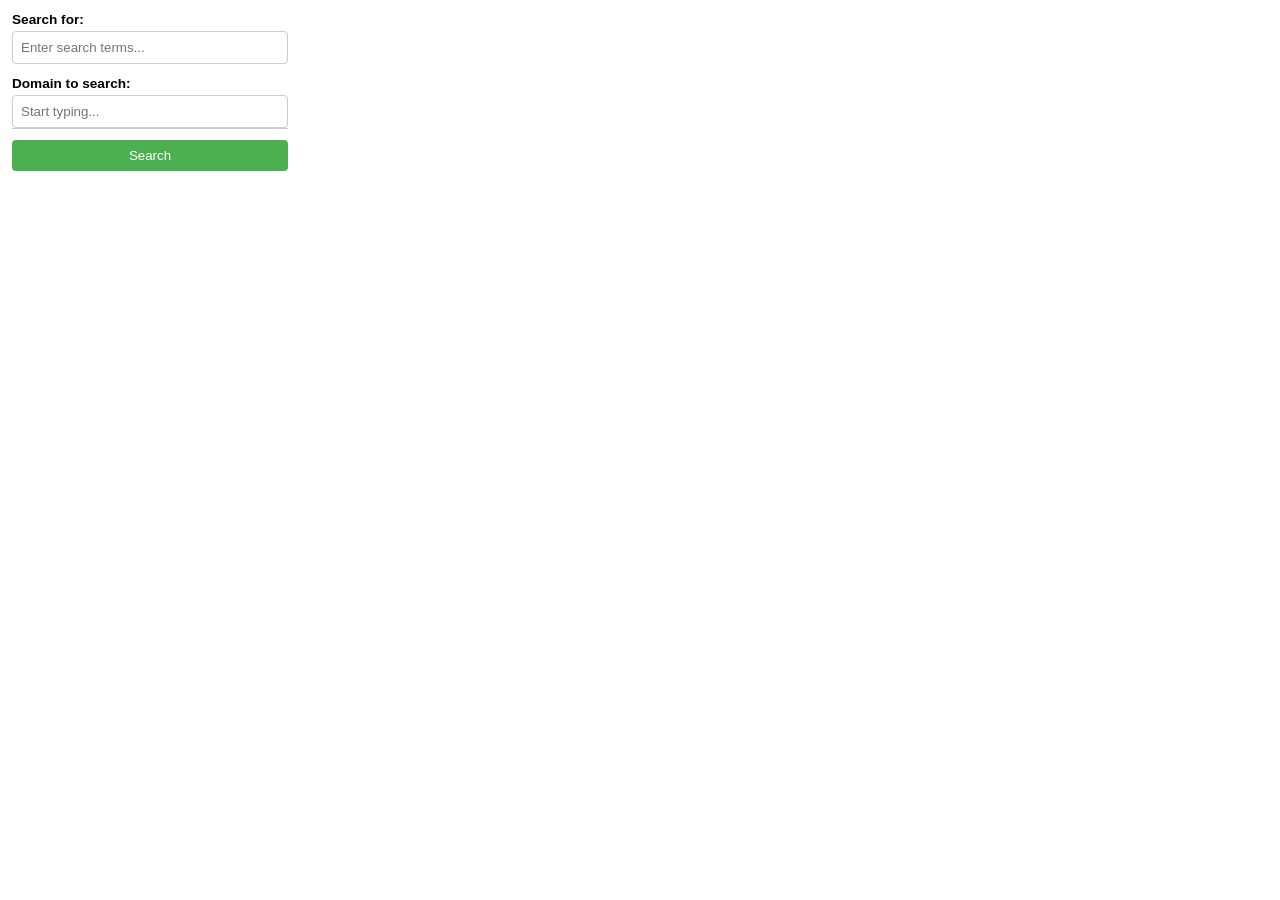
<file: browserAction/index.html>
<!DOCTYPE html>
<html>
<head>
  <style>
    *, *::before, *::after {
      box-sizing: border-box;
    }
    body {
      width: 300px;
      font-family: Arial, sans-serif;
      padding: 12px;
      margin: 0;
    }
    .field {
      margin-bottom: 12px;
      position: relative;
    }
    label {
      display: block;
      margin-bottom: 4px;
      font-size: 0.85em;
      font-weight: bold;
    }
    input[type="text"] {
      width: 100%;
      padding: 8px;
      border: 1px solid #ccc;
      border-radius: 4px;
    }
    button {
      width: 100%;
      padding: 8px;
      background-color: #4CAF50;
      color: white;
      border: none;
      border-radius: 4px;
      cursor: pointer;
    }
    #autocomplete-list {
      position: absolute;
      top: 100%;
      left: 0;
      right: 0;
      border: 1px solid #ccc;
      border-top: none;
      max-height: 150px;
      overflow-y: auto;
      background: white;
      z-index: 10;
    }
    .autocomplete-item {
      padding: 6px 8px;
      cursor: pointer;
      list-style: none;
    }
    .autocomplete-item:hover,
    .autocomplete-item.highlighted {
      background-color: lightblue;
    }
  </style>
</head>
<body>
  <div class="field">
    <label for="search-term">Search for:</label>
    <input type="text" id="search-term" placeholder="Enter search terms...">
  </div>
  <div class="field">
    <label for="search">Domain to search:</label>
    <input type="text" id="search" placeholder="Start typing...">
    <div id="autocomplete-list"></div>
  </div>
  <button id="search-btn">Search</button>
  <script src="script.js"></script>
</body>
</html>
</file>
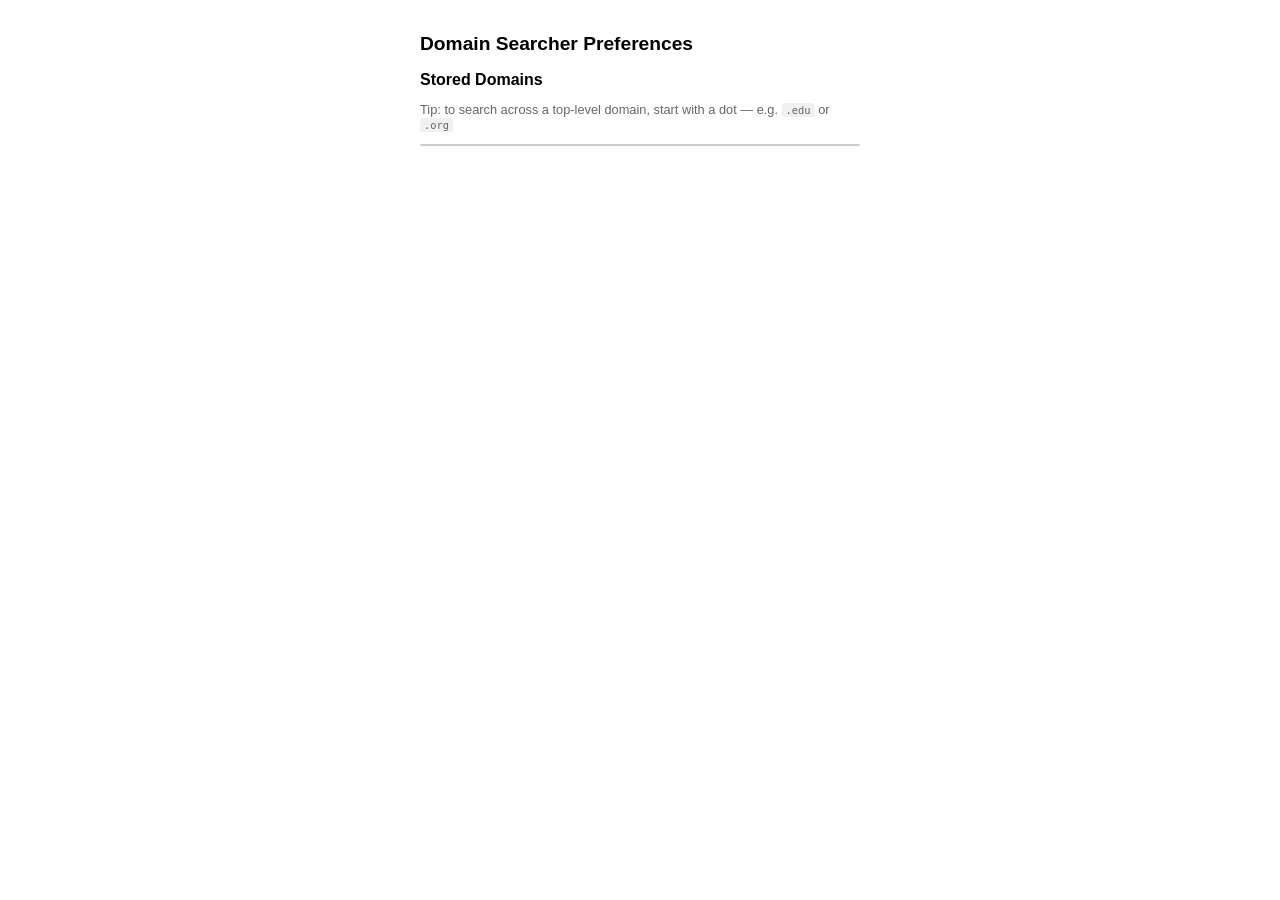
<file: options/index.html>
<!DOCTYPE html>
<html lang="en">
<head>
  <meta charset="UTF-8">
  <title>Domain Searcher — Preferences</title>
  <link href="style.css" rel="stylesheet" />
</head>
<body>
  <h1>Domain Searcher Preferences</h1>

  <section>
    <h2>Stored Domains</h2>
    <p class="hint">Tip: to search across a top-level domain, start with a dot — e.g. <code>.edu</code> or <code>.org</code></p>
    <ul id="domain-list"></ul>
    <p id="empty-state" hidden>No domains saved yet.</p>
  </section>

  <script src="script.js"></script>
</body>
</html>
</file>
<file: options/style.css>
*, *::before, *::after {
  box-sizing: border-box;
}

body {
  font-family: Arial, sans-serif;
  padding: 20px;
  max-width: 480px;
  margin: 0 auto;
}

h1 {
  font-size: 1.2em;
  margin-bottom: 16px;
}

h2 {
  font-size: 1em;
  margin-bottom: 8px;
}

.hint {
  font-size: 0.8em;
  color: #666;
  margin-bottom: 12px;
}

.hint code {
  background: #f0f0f0;
  padding: 1px 4px;
  border-radius: 3px;
}

#domain-list {
  list-style: none;
  padding: 0;
  margin: 0 0 12px 0;
  border: 1px solid #ccc;
  border-radius: 4px;
  overflow: hidden;
}

#domain-list li {
  display: flex;
  align-items: center;
  justify-content: space-between;
  padding: 8px 10px;
  border-bottom: 1px solid #eee;
}

#domain-list li[hidden] {
  display: none;
}

#domain-list li.group-header {
  background-color: #f5f5f5;
  font-weight: bold;
  font-size: 0.85em;
  color: #555;
  padding: 7px 10px;
  cursor: pointer;
  user-select: none;
  gap: 6px;
}

#domain-list li.group-header:hover {
  background-color: #e8e8e8;
}

#domain-list li.group-header .toggle-icon {
  font-size: 0.75em;
}

#domain-list li.domain-row.group-member span {
  padding-left: 12px;
}

#domain-list li.remove-all-row {
  justify-content: flex-end;
  background-color: #fdf0f0;
}

#domain-list li.remove-all-row button {
  background-color: #c33;
}

#domain-list li:last-child {
  border-bottom: none;
}

#domain-list li span {
  font-size: 0.9em;
}

#domain-list li button {
  padding: 3px 10px;
  font-size: 0.8em;
  background-color: #e55;
  color: white;
  border: none;
  border-radius: 4px;
  cursor: pointer;
  width: auto;
}

#domain-list li button:hover {
  background-color: #c33;
}

#empty-state {
  font-size: 0.85em;
  color: #999;
  margin-bottom: 12px;
}
</file>
